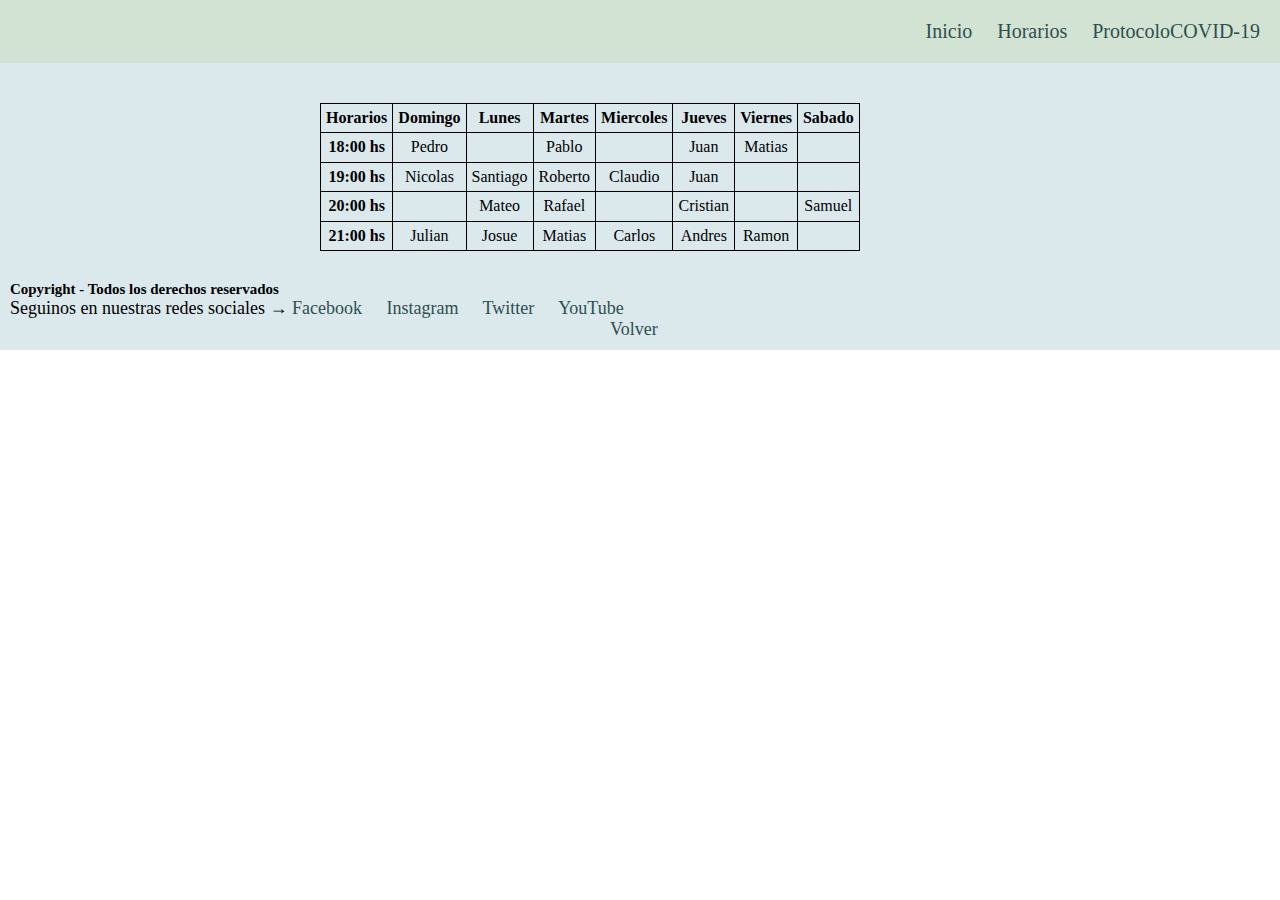
<file: horarios.html>
<!DOCTYPE html>
<html lang="en">
<head>
    <meta charset="UTF-8">
    <meta name="viewport" content="width=device-width, initial-scale=1.0">
    <title>Horarios F5 ZP</title>
    <link rel="stylesheet" type="text/css" href="estilo.css">
    <link rel="stylesheet" type="text/css" href="normalize.css">
</head>
<body>
    <div>
    <header>
        <nav>
            <div class="encabezado">
                    <a href="index.html" > Inicio </a> 
                    <a href="horarios.html"> Horarios </a> 
                    <a href="protocolojuga.html" > ProtocoloCOVID-19 </a> 
            </div>
        </nav>
    </header>
    <div style="background-color: rgba(196, 217, 224, 0.603);">
        <article>
            <section>
            <div class="horarios">
                <table >
                    <tr>
                        <th><b>Horarios</b></th>
                        <th><b>Domingo</b></th>
                        <th><b>Lunes</b></th>
                        <th><b>Martes</b></th>
                        <th><b>Miercoles</b></th>
                        <th><b>Jueves</b></th>
                        <th><b>Viernes</b></th>
                        <th><b>Sabado</b></th>
                    </tr>
                    <tr>
                        <td><b>18:00 hs</b></td>
                        <td>Pedro</td>
                        <td></td>
                        <td>Pablo</td>
                        <td></td>
                        <td>Juan</td>
                        <td>Matias</td>
                        <td></td>
                    </tr>
                    <tr>
                        <td><b>19:00 hs</b></td>
                        <td>Nicolas</td>
                        <td>Santiago</td>
                        <td>Roberto</td>
                        <td>Claudio</td>
                        <td>Juan</td>
                        <td></td>
                        <td></td>
                    </tr>
                    <tr>
                        <td><b>20:00 hs</b></td>
                        <td></td>
                        <td>Mateo</td>
                        <td>Rafael</td>
                        <td></td>
                        <td>Cristian</td>
                        <td></td>
                        <td>Samuel</td>
                    </tr>
                    <tr>
                        <td><b>21:00 hs</b></td>
                        <td>Julian</td>
                        <td>Josue</td>
                        <td>Matias</td>
                        <td>Carlos</td>
                        <td>Andres</td>
                        <td>Ramon</td>
                        <td></td>
                    </tr>

                </table>
            </div>
            </section>
        </article>
        <footer>
            <div class="footer">
                <h5> Copyright - Todos los derechos reservados </h5>
                <p> Seguinos en nuestras redes sociales →
                <a href="https://www.facebook.com/jugafutbol5zenonpereyra" target="_blank"> Facebook </a>
                <a href=""> Instagram </a>
                <a href=""> Twitter </a>
                <a href=""> YouTube </a>
                
                <a href="index.html" style="padding-left: 600px;"> Volver</a>
                </p>    
            </div>
        </footer>
    </div>    
</div>
</body>
</html>
</file>
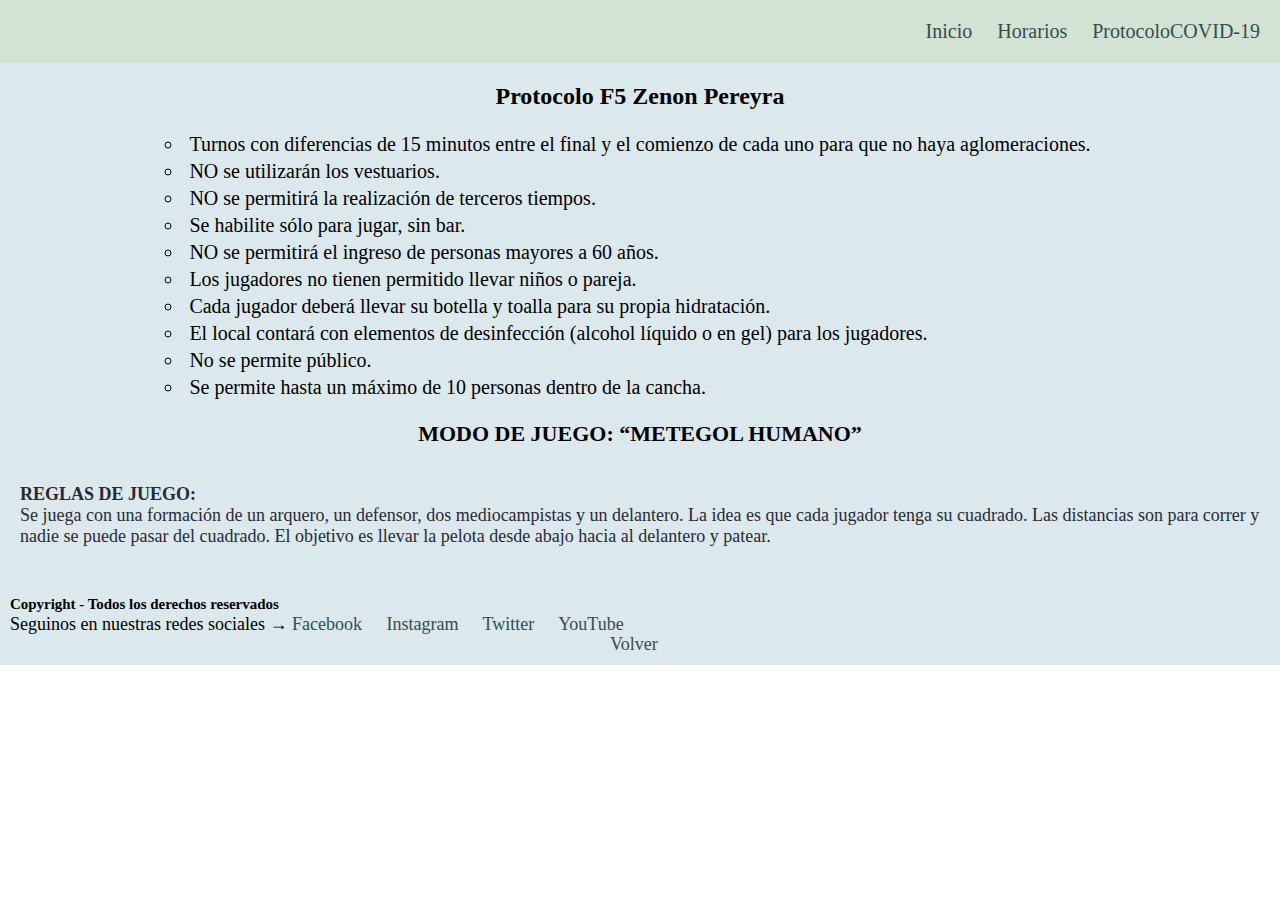
<file: protocolojuga.html>
<!DOCTYPE html>
<html lang="en">
<head>
    <meta charset="UTF-8">
    <meta name="viewport" content="width=device-width, initial-scale=1.0">
    <title>Protocolo JUGA F5</title>
    <link rel="stylesheet" type="text/css" href="estilo.css">
    <link rel="stylesheet" type="text/css" href="normalize.css">
</head>
<body>
    <div>
    <header>
        <nav>
            <div class="encabezado">
                    <a href="index.html" > Inicio </a> 
                    <a href="horarios.html"> Horarios </a> 
                    <a href="protocolojuga.html" > ProtocoloCOVID-19 </a> 
            </div>
        </nav>
    </header>
    <div style="background-color: rgba(196, 217, 224, 0.603);">
        <article>
            <section>
                <div id="listah2">
                    <h2 > Protocolo F5 Zenon Pereyra </h2>
                </div>
                <div class="lista">
                    <ul >
                        <li>Turnos con diferencias de 15 minutos entre el final y el comienzo de cada uno para que no haya aglomeraciones.</li>
                        <li>NO se utilizarán los vestuarios.</li>
                        <li>NO se permitirá la realización de terceros tiempos.</li>
                        <li>Se habilite sólo para jugar, sin bar. </li>
                        <li>NO se permitirá el ingreso de personas mayores a 60 años. </li>
                        <li>Los jugadores no tienen permitido llevar niños o pareja.</li>
                        <li>Cada jugador deberá llevar su botella y toalla para su propia hidratación.</li>
                        <li>El local contará con elementos de desinfección (alcohol líquido o en gel) para los jugadores.</li>
                        <li>No se permite público.</li>
                        <li>Se permite hasta un máximo de 10 personas dentro de la cancha.</li>
                    </ul>
                </div>
                <div>
                    
                    <h3>MODO DE JUEGO: “METEGOL HUMANO” </h3><br>
                    <p class="parrafos" id="reglas">
                    <b>REGLAS DE JUEGO: </b><br>
                    Se juega con una formación de un arquero, un defensor, dos mediocampistas y un delantero. La idea es que cada 
                    jugador tenga su cuadrado. Las distancias son para correr y nadie se puede pasar del cuadrado. El objetivo es 
                    llevar la pelota desde abajo hacia al delantero y patear.
                    </p>
                </div>
            </section>
        </article>
        <footer>
            <div class="footer">
                <h5> Copyright - Todos los derechos reservados </h5>
                <p> Seguinos en nuestras redes sociales →
                <a href="https://www.facebook.com/jugafutbol5zenonpereyra" target="_blank"> Facebook </a>
                <a href=""> Instagram </a>
                <a href=""> Twitter </a>
                <a href=""> YouTube </a>
                
                <a href="index.html" style="padding-left: 600px;"> Volver</a>
                </p>    
            </div>
        </footer>
    </div>
</body>
</html>
</file>
<file: estilo.css>
*{
    margin: 0;
    padding:0;
    box-sizing: 0;
    
}
/*index.html*/

.general{
    margin: auto;
    width: 100%;
    height: 100%;
    background-color: rgba(196, 217, 224, 0.603);
}

.encabezado {
    font-size: 20px;
    padding: 20px;
    text-align: right;
    background-color: rgba(187, 211, 188, 0.653);
    position: relative;
    display: block;
}
a{
    text-decoration:none;
    color: darkslategray;
    word-spacing: 20px;
}

a:hover{
    color: dodgerblue;
}
.principal{
    width: 800px;
    height: 600px;
    display: inline-block;
    padding: 10px;
}
h1, h2{
    text-align: center;
    font-family: georgia;
    font-size: 24px;
}

.aparte{
    position: relative;
    float: right;
    width: 550px;
    height: 600px;
    bottom: 500px;
    padding: 10px;
}

.footer{
    position: relative;
    display: block;
    font-size: 18px;
    padding: 30px 30px 10px 10px;
}

.parrafos{
    color: rgb(41, 41, 54);
    font-family: verdana;
    font-size: 18px;
    padding: 5px;
}

/*horarios.html*/

.horarios{
    margin:auto;
    width: 50%;
    padding-top: 40px;
}

table{
    text-align: center;
    border: 1px solid #000;
    border-collapse: collapse;
}
table td, th{
    border:1px solid #000 ;
    padding: 5px;
}
table tr:hover{
    background: rgb(192, 192, 192);
}

/*protocolojuga.html*/

#listah2 {
    font-family: georgia;
    font-size: 22px;
    margin: 0;
    padding: 20px;
}
.lista{
    text-align: center;
}  
.lista ul{
    display: inline-table;
    margin: 0;
    padding: 0;
    font-size: 20px;
}
.lista li{
    position: relative;
    text-align: justify;
    list-style-type:circle; 
    padding: 2px 5px;
}
h3{
    font-family: georgia;
    font-size: 22px;
    text-align: center;
    padding-top: 20px;
}
#reglas{
    padding: 20px;
}
/*Estilos no aplicables para design responsive, uso de diferentes formas de 
seleccion de cajas y con selecciones y atributos pisados entre si*/
</file>
